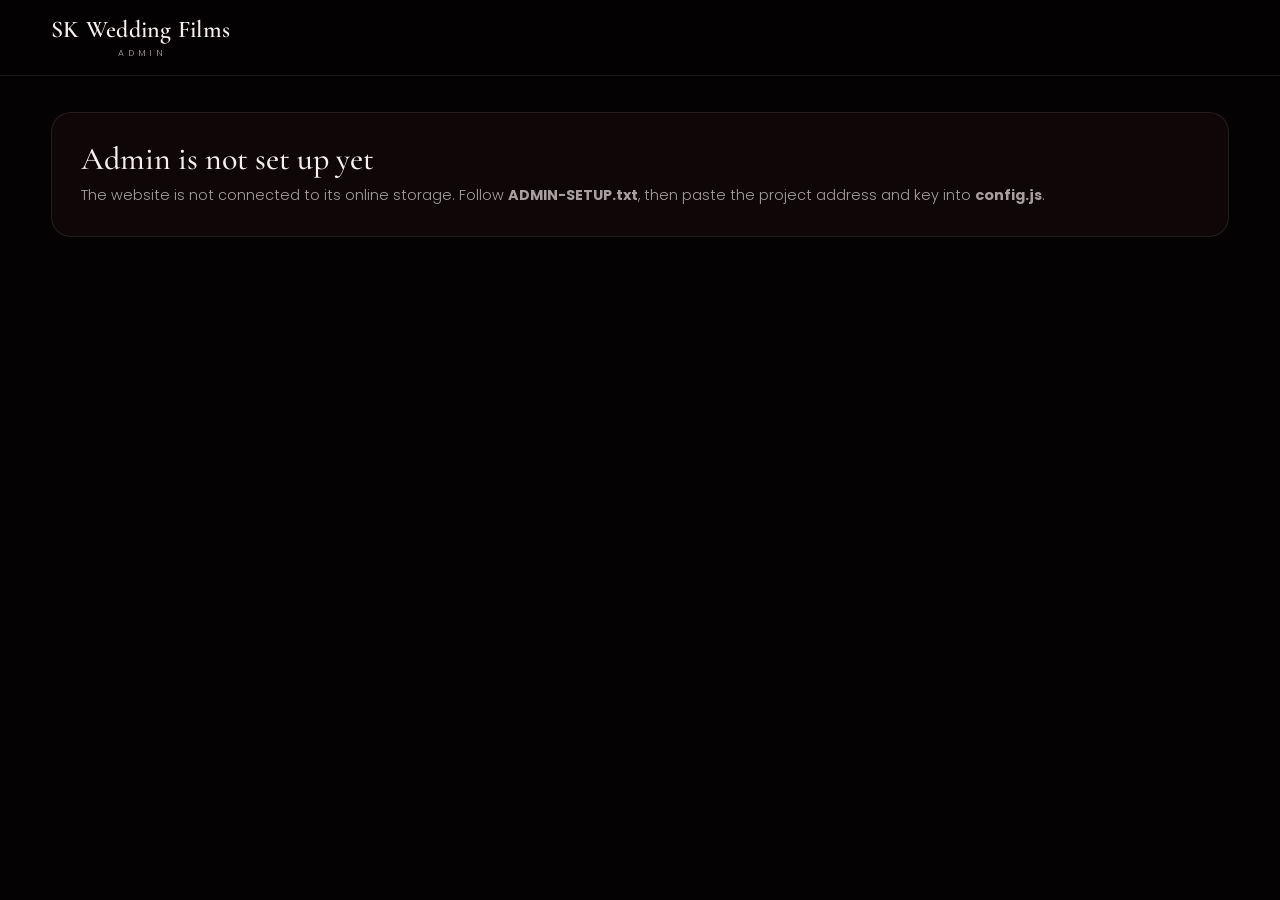
<file: admin.html>
<!doctype html>
<html lang="en">
<head>
<meta charset="utf-8">
<meta name="viewport" content="width=device-width, initial-scale=1">
<meta name="robots" content="noindex,nofollow">
<meta name="theme-color" content="#050203">
<title>Admin | SK Wedding Films</title>
<link rel="preconnect" href="https://fonts.googleapis.com">
<link rel="preconnect" href="https://fonts.gstatic.com" crossorigin>
<link href="https://fonts.googleapis.com/css2?family=Cormorant+Garamond:ital,wght@0,500;0,600;0,700&family=Poppins:wght@300;400;500;600&display=swap" rel="stylesheet">
<link rel="stylesheet" href="styles.css">
<link rel="stylesheet" href="admin.css">
</head>
<body class="adm">

<header class="adm-top">
  <a class="logo" href="index.html" aria-label="Back to the website">
    <span class="logo-name">SK Wedding Films</span>
    <span class="logo-by">Admin</span>
  </a>
  <div class="who" id="who" hidden>
    <span id="whoEmail"></span>
    <button class="btn line" type="button" id="signOut">Sign out</button>
  </div>
</header>

<main class="adm-wrap">

  <!-- not set up yet -->
  <section class="card pad" id="setup" hidden>
    <h1>Admin is not set up yet</h1>
    <p class="sm">The website is not connected to its online storage. Follow <b>ADMIN-SETUP.txt</b>, then paste the project address and key into <b>config.js</b>.</p>
  </section>

  <!-- sign in -->
  <section class="card pad narrow" id="login" hidden>
    <h1>Sign in</h1>
    <p class="sm">Only the website owner can sign in here.</p>
    <form id="loginForm" novalidate>
      <label for="lEmail">Email<input id="lEmail" type="email" autocomplete="username" required></label>
      <label for="lPass">Password<input id="lPass" type="password" autocomplete="current-password"></label>
      <div class="row">
        <button class="btn red" type="submit" id="lGo">Sign in</button>
        <button class="btn line" type="button" id="lLink">Email me a sign-in link</button>
      </div>
      <p class="note" id="lNote" role="status"></p>
    </form>
  </section>

  <!-- dashboard -->
  <section id="app" hidden>
    <div class="tabs" role="tablist" aria-label="What to manage">
      <button role="tab" type="button" data-tab="photo" aria-selected="true">Photos</button>
      <button role="tab" type="button" data-tab="film" aria-selected="false">Films</button>
      <button role="tab" type="button" data-tab="reel" aria-selected="false">Reels</button>
      <button role="tab" type="button" data-tab="school" aria-selected="false">School events</button>
    </div>

    <div class="grid2">
      <form class="card pad" id="addForm" novalidate>
        <h2 id="addTitle">Add photos</h2>
        <p class="sm" id="addHelp"></p>

        <div class="field" data-for="image">
          <label for="fPhotos">Photos<input id="fPhotos" type="file" accept="image/*" multiple></label>
          <p class="hint">You can choose several at once. Large photos are resized automatically.</p>
        </div>

        <fieldset class="field" data-for="video">
          <legend>Where is the video?</legend>
          <div class="seg">
            <label class="opt"><input type="radio" name="src" value="link" checked> <span>Paste a link</span></label>
            <label class="opt"><input type="radio" name="src" value="upload"> <span>Upload an MP4 file</span></label>
          </div>
        </fieldset>

        <div class="field" data-for="video" data-src="link">
          <label for="fLink">YouTube or Instagram link<input id="fLink" type="url" placeholder="https://www.instagram.com/reel/..." autocomplete="off"></label>
        </div>
        <div class="field" data-for="video" data-src="upload" hidden>
          <label for="fVideo">Video file<input id="fVideo" type="file" accept="video/mp4,video/quicktime,video/webm,video/*"></label>
          <p class="hint">Up to 50 MB. For longer films, upload to YouTube and paste the link instead.</p>
        </div>
        <div class="field" data-for="video">
          <label for="fCover">Cover image (optional)<input id="fCover" type="file" accept="image/*"></label>
          <p class="hint" id="coverHint">Shown before the video is played.</p>
        </div>

        <div class="field" data-for="film">
          <label for="fTitle">Title<input id="fTitle" type="text" maxlength="90" autocomplete="off"></label>
        </div>
        <div class="field" data-for="film">
          <label for="fDesc">Short description (optional)<input id="fDesc" type="text" maxlength="160" autocomplete="off"></label>
        </div>
        <div class="field" data-for="reel">
          <label for="fCaption">Caption (optional)<input id="fCaption" type="text" maxlength="90" autocomplete="off"></label>
        </div>
        <div class="field" data-for="image">
          <label for="fAlt">What is in the photo? (optional)<input id="fAlt" type="text" maxlength="140" autocomplete="off" placeholder="For example: Bride and groom exchanging garlands"></label>
        </div>
        <div class="field" data-for="catfield">
          <label for="fCat">Category<input id="fCat" type="text" list="catList" maxlength="60" autocomplete="off" placeholder="Choose one or type a new one"></label>
          <datalist id="catList"></datalist>
        </div>

        <button class="btn red" type="submit" id="addGo">Add to website</button>
        <div class="prog" id="prog" hidden><div class="bar"><i id="progBar"></i></div><span id="progText"></span></div>
        <p class="note" id="addNote" role="status"></p>
      </form>

      <div>
        <h2 id="listTitle">On the website</h2>
        <p class="sm" id="listHelp"></p>
        <ul class="items" id="items"></ul>
      </div>
    </div>
  </section>

</main>

<script src="config.js"></script>
<script src="admin.js"></script>
</body>
</html>
</file>
<file: styles.css>
:root{
  --bg:#050203; --panel:#0f0607; --panel2:#160a0c; --line:rgba(255,255,255,.09);
  --text:#f6efee; --muted:rgba(246,239,238,.66);
  --red:#e3123f; --red2:#ff3d68; --amber:#ffb347;
  --serif:"Cormorant Garamond",Georgia,"Times New Roman",serif;
  --sans:Poppins,system-ui,-apple-system,"Segoe UI",Roboto,Arial,sans-serif;
  --script:"Great Vibes","Brush Script MT",cursive;
}
*{box-sizing:border-box;margin:0;padding:0}
html{scroll-behavior:smooth;scroll-padding-top:88px}
body{background:var(--bg);color:var(--text);font-family:var(--sans);font-weight:300;line-height:1.7;-webkit-font-smoothing:antialiased;overflow-x:hidden}
img,video{max-width:100%;display:block}
a{color:inherit;text-decoration:none}
button{font:inherit;color:inherit;background:none;border:0;cursor:pointer}
ul{list-style:none}
svg{display:block;width:20px;height:20px}
[hidden]{display:none!important}
.skip{position:absolute;left:-999px;top:8px;background:var(--red);color:#fff;padding:.5rem 1rem;z-index:300}
.skip:focus{left:8px}
:focus-visible{outline:2px solid var(--red2);outline-offset:3px}
.wrap{width:min(1320px,92%);margin:0 auto}
.block{margin-top:5.5rem}

/* type */
h1,h2,h3{font-family:var(--serif);font-weight:500;line-height:1.1}
h2{font-size:clamp(1.9rem,3.3vw,2.9rem)}
h3{font-size:1.45rem}
.eyebrow{font-size:.74rem;letter-spacing:.08em;text-transform:uppercase;color:var(--red2);font-weight:400;margin-bottom:.7rem}
.eyebrow.gold{color:var(--amber)}
.lead{color:var(--muted);max-width:680px;margin-bottom:1.6rem}
.sm{font-size:.9rem;color:var(--muted)}
.script{font-family:var(--serif);font-style:italic;font-weight:500;color:var(--red2)}

/* buttons */
.btn{display:inline-flex;align-items:center;justify-content:center;gap:.75rem;padding:.8rem 1.4rem;border-radius:99px;font-size:.8rem;font-weight:500;letter-spacing:.01em;white-space:nowrap;border:1px solid transparent;transition:transform .25s,background .25s,border-color .25s,box-shadow .25s;cursor:pointer}
.btn.red{background:linear-gradient(180deg,#f01a48,#d40f38);box-shadow:0 8px 24px rgba(227,18,63,.28);padding:.55rem .55rem .55rem 1.3rem}
.btn.red:hover{transform:translateY(-2px);box-shadow:0 12px 30px rgba(227,18,63,.45)}
.btn.line{border-color:rgba(255,255,255,.4)}
.btn.line:hover{border-color:var(--red2);background:rgba(227,18,63,.14)}
.btn.line.white{border-color:rgba(255,255,255,.7)}
.ic{display:grid;place-items:center;width:26px;height:26px;border-radius:50%;background:rgba(255,255,255,.28)}
.ic svg{width:13px;height:13px}
.ar{width:16px;height:16px}
.sq{display:grid;place-items:center;width:46px;height:46px;border-radius:13px;background:rgba(227,18,63,.16);border:1px solid rgba(227,18,63,.4);color:var(--red2)}
.sq svg{width:22px;height:22px}
.sq.white{background:rgba(255,255,255,.2);border-color:rgba(255,255,255,.45);color:#fff;width:54px;height:54px}
.more-link{display:inline-flex;align-items:center;gap:.5rem;font-size:.82rem;color:var(--red2);white-space:nowrap}
.more-link svg{width:16px;height:16px;transition:transform .25s}
.more-link:hover svg{transform:translateX(4px)}

/* header */
.hdr{position:fixed;inset:0 0 auto 0;z-index:200;height:84px;display:flex;align-items:center;justify-content:space-between;gap:1.5rem;padding:0 4%;transition:background .35s,border-color .35s;border-bottom:1px solid transparent}
.hdr.solid{background:rgba(5,2,3,.86);backdrop-filter:blur(14px);border-color:var(--line)}
.logo{display:inline-flex;flex-direction:column;align-items:center;line-height:1}
.logo-name{font-family:var(--serif);font-weight:600;font-size:1.85rem;letter-spacing:.01em}
.logo-by{font-size:.56rem;letter-spacing:.42em;text-transform:uppercase;margin-top:.45rem;color:var(--muted);padding-left:.42em}
.nav{display:flex;gap:2.2rem;margin-left:auto}
.nav a{font-size:.8rem;color:rgba(246,239,238,.82);position:relative;padding:.3rem 0;transition:color .25s}
.nav a::after{content:"";position:absolute;left:0;bottom:0;height:1px;width:0;background:var(--red2);transition:width .3s}
.nav a:hover{color:#fff}.nav a:hover::after{width:100%}
.burger{display:none;width:46px;height:46px;position:relative}
.burger i{position:absolute;left:11px;right:11px;height:1.5px;background:#fff;transition:transform .3s,opacity .3s}
.burger i:nth-child(1){top:16px}.burger i:nth-child(2){top:22px}.burger i:nth-child(3){top:28px}
.burger[aria-expanded=true] i:nth-child(1){transform:translateY(6px) rotate(45deg)}
.burger[aria-expanded=true] i:nth-child(2){opacity:0}
.burger[aria-expanded=true] i:nth-child(3){transform:translateY(-6px) rotate(-45deg)}
.drawer{position:fixed;inset:84px 0 0 0;z-index:190;background:rgba(5,2,3,.97);padding:2rem 6%;display:flex;flex-direction:column;gap:2rem;animation:fade .3s}
.drawer nav{display:grid}
.drawer nav a{font-family:var(--serif);font-size:2.2rem;padding:.5rem 0;border-bottom:1px solid var(--line)}
.drawer .btn{align-self:flex-start}

/* hero */
.hero{position:relative;min-height:min(100svh,860px);display:flex;align-items:center;padding:120px 0 170px;overflow:hidden}
.hero-img{position:absolute;top:0;right:0;bottom:0;width:74%;background-size:cover;background-position:42% center}
.hero-img video{width:100%;height:100%;object-fit:cover}
.hero-fade{position:absolute;inset:0;background:
  linear-gradient(90deg,var(--bg) 0%,var(--bg) 26%,rgba(5,2,3,.62) 46%,rgba(5,2,3,.05) 74%),
  linear-gradient(0deg,var(--bg) 0%,rgba(5,2,3,0) 32%),
  linear-gradient(180deg,rgba(5,2,3,.75) 0%,rgba(5,2,3,0) 22%)}
.hero-in{position:relative}
.hero-copy{max-width:600px}
.hero .eyebrow{font-size:.78rem;margin-bottom:1.4rem}
.hero h1{font-size:clamp(2.6rem,5vw,4.5rem);font-weight:600;text-transform:uppercase;letter-spacing:.012em;line-height:1.04}
.hero .script{font-size:clamp(1.7rem,3vw,2.7rem);margin:.7rem 0 1.8rem}
.lede{max-width:430px;font-size:.9rem;color:rgba(246,239,238,.86);border-left:1px solid rgba(255,255,255,.4);padding-left:1rem;margin-bottom:2rem}
.cta{display:flex;flex-wrap:wrap;gap:.9rem}
.rise{opacity:0;transform:translateY(24px);animation:rise 1s cubic-bezier(.2,.7,.2,1) forwards;animation-delay:var(--d,0s)}
@keyframes rise{to{opacity:1;transform:none}}
.reveal{opacity:0;transform:translateY(28px);transition:opacity .9s ease,transform .9s ease}
.reveal.in{opacity:1;transform:none}

/* stats */
.stats-wrap{position:relative;z-index:3;margin-top:-100px}
.stats{display:grid;grid-template-columns:repeat(4,1fr);border:1px solid var(--line);border-radius:20px;background:rgba(22,7,9,.82);backdrop-filter:blur(10px);padding:1.7rem 1rem}
.stats>div{display:flex;align-items:center;gap:1rem;padding:0 1.6rem;border-left:1px solid var(--line)}
.stats>div:first-child{border-left:0}
.si{width:26px;height:26px;color:var(--red2);flex:none}
.stats b{display:block;font-family:var(--serif);font-weight:500;font-size:1.7rem;line-height:1.1}
.stats span{font-size:.74rem;color:var(--muted)}

/* booking */
.book{margin-top:1.5rem;display:grid;grid-template-columns:1fr 2.3fr;gap:2.4rem;align-items:center;padding:2.6rem;border-radius:22px;border:1px solid rgba(255,80,110,.22);background:
  radial-gradient(ellipse at 0% 0%,rgba(227,18,63,.5),transparent 60%),
  linear-gradient(100deg,#5e0a1f 0%,#2a0711 48%,#110508 100%);overflow:hidden}
.book h2{font-size:clamp(2rem,3.2vw,2.8rem);margin-bottom:1rem}
.book p{color:rgba(246,239,238,.78);font-size:.86rem;margin-bottom:1.6rem}
.steps{display:grid;grid-template-columns:repeat(4,1fr);gap:1rem;perspective:1400px}
.step{position:relative;display:flex;flex-direction:column;min-height:300px;padding:1.1rem 1.1rem 1.2rem;border-radius:20px;border:1px solid rgba(255,255,255,.28);transform:rotateY(-13deg);transform-origin:left center;transition:transform .4s,box-shadow .4s;box-shadow:9px 0 0 -2px rgba(255,255,255,.16),16px 14px 34px rgba(0,0,0,.5),inset 0 1px 0 rgba(255,255,255,.35)}
.step:hover{transform:rotateY(-3deg) translateY(-6px)}
.step em{position:absolute;top:1rem;right:1.1rem;font-style:normal;font-family:var(--serif);font-size:1rem;opacity:.85}
.step .sq{background:rgba(255,255,255,.2);border-color:rgba(255,255,255,.4);color:#fff;margin-bottom:auto}
.step h3{font-size:1.35rem;margin:1.6rem 0 .6rem;line-height:1.15}
.step p{font-size:.74rem;color:rgba(255,255,255,.82);margin:0 0 1rem;line-height:1.5}
.go{display:grid;place-items:center;width:34px;height:34px;border-radius:50%;border:1px solid rgba(255,255,255,.55)}
.go svg{width:15px;height:15px}
.s1{background:linear-gradient(165deg,#ff6a3d 0%,#c4132f 48%,#4a0812 100%)}
.s2{background:linear-gradient(165deg,#ff3d8b 0%,#a2125e 48%,#3d0627 100%)}
.s3{background:linear-gradient(165deg,#8a5cff 0%,#42209f 48%,#170a3f 100%)}
.s4{background:linear-gradient(165deg,#1fc8b4 0%,#0c6c66 48%,#04211f 100%)}

/* headers of blocks */
.row-head{display:flex;justify-content:space-between;align-items:flex-end;gap:1.5rem;margin-bottom:1.8rem}

/* featured */
.feat{display:grid;grid-template-columns:repeat(3,1fr);gap:1rem}
.feat figure{position:relative;height:clamp(340px,34vw,500px);border-radius:18px;overflow:hidden;border:1px solid var(--line);background:#120809;cursor:zoom-in}
.feat img{width:100%;height:100%;object-fit:cover;transition:transform .9s cubic-bezier(.2,.7,.2,1)}
.feat figure:hover img{transform:scale(1.05)}

/* cards / services */
.card{background:var(--panel);border:1px solid var(--line);border-radius:20px;overflow:hidden}
.card.pad{padding:1.8rem}
.svc{display:grid;grid-template-columns:repeat(3,1fr);gap:1rem}
.svc .card{display:flex;flex-direction:column;transition:border-color .3s,transform .3s}
.svc .card:hover{border-color:rgba(255,61,104,.5);transform:translateY(-4px)}
.card-img{position:relative;height:210px;background-size:cover;background-position:center;background-color:#1a0a0c}
.card-img::after{content:"";position:absolute;inset:0;background:linear-gradient(180deg,rgba(15,6,7,.15) 0%,rgba(15,6,7,.55) 55%,var(--panel) 100%)}
.card-body{padding:0 1.5rem 1.5rem;margin-top:-34px;position:relative;z-index:1}
.card-body h3{margin:1rem 0 .5rem;font-size:1.6rem}
.card-body p{font-size:.86rem;color:var(--muted);margin-bottom:1rem}
.card-body a{display:inline-flex;align-items:center;gap:.4rem;font-size:.8rem;color:var(--red2)}
.card-body a svg{width:15px;height:15px}

/* founder */
.founder{display:grid;grid-template-columns:minmax(260px,38%) 1fr;min-height:340px;border-radius:22px;overflow:hidden;border:1px solid rgba(190,110,255,.25);background:linear-gradient(95deg,#0a0407 0%,#1a0a2c 38%,#4b1068 78%,#2c0b3e 100%)}
.founder-img{position:relative;overflow:hidden;min-height:340px}
.founder-img img{position:absolute;inset:0;width:100%;height:100%;object-fit:cover;object-position:50% 36%}
.founder-img::after{content:"";position:absolute;inset:0;background:linear-gradient(90deg,transparent 55%,#150a24 100%)}
.founder-img .mono{display:grid;place-items:center;height:100%;font-family:var(--serif);font-size:5rem;color:var(--amber)}
.founder-copy{padding:2.4rem 2.8rem;align-self:center}
.founder h2{font-size:clamp(2rem,3vw,2.6rem);margin-bottom:.4rem}
.tag{color:var(--amber);font-size:.9rem;margin-bottom:.9rem}
.founder .sm{max-width:520px;color:rgba(246,239,238,.78)}
.founder-foot{display:flex;align-items:center;justify-content:space-between;gap:1rem;flex-wrap:wrap;margin-top:1.4rem}
.sig{font-family:var(--script);font-size:2.6rem;line-height:1;transform:rotate(-4deg);color:rgba(255,255,255,.88)}

/* cta bar */
.ctabar{margin-top:1.5rem;display:flex;align-items:center;gap:1.4rem;padding:1.5rem 2rem;border-radius:18px;background:linear-gradient(90deg,#e3123f,#c10f3a 55%,#9f0c32);box-shadow:0 14px 40px rgba(227,18,63,.25)}
.ctabar h3{font-size:1.55rem}
.ctabar p{font-size:.85rem;color:rgba(255,255,255,.85)}
.ctabar .btn{margin-left:auto}

/* filters */
.filters{display:flex;flex-wrap:wrap;gap:.6rem;margin-bottom:1.6rem}
.chip{padding:.5rem 1.15rem;border:1px solid var(--line);border-radius:99px;font-size:.76rem;color:var(--muted);transition:all .25s}
.chip:hover{border-color:var(--red2);color:#fff}
.chip[aria-pressed=true]{background:var(--red);border-color:var(--red);color:#fff}

/* masonry */
.masonry{columns:3 260px;column-gap:1rem}
.masonry figure{break-inside:avoid;margin-bottom:1rem;position:relative;overflow:hidden;cursor:zoom-in;background:#120809;border-radius:16px;border:1px solid var(--line);animation:fade .6s ease both}
.masonry img{width:100%;height:auto;transition:transform .8s cubic-bezier(.2,.7,.2,1),filter .4s}
.masonry figure:hover img{transform:scale(1.04);filter:brightness(.82)}
.masonry figcaption{position:absolute;left:0;right:0;bottom:0;padding:1.6rem 1rem .8rem;font-size:.74rem;letter-spacing:.06em;background:linear-gradient(transparent,rgba(0,0,0,.82));opacity:0;transform:translateY(8px);transition:all .35s}
.masonry figure:hover figcaption,.masonry figure:focus-visible figcaption{opacity:1;transform:none}
@keyframes fade{from{opacity:0;transform:scale(.98)}to{opacity:1;transform:none}}
.empty{border:1px dashed rgba(255,61,104,.4);border-radius:16px;padding:3rem 1.5rem;text-align:center;color:var(--muted);column-span:all;grid-column:1/-1}
.empty b{display:block;font-family:var(--serif);font-size:1.6rem;font-weight:500;color:var(--text);margin-bottom:.4rem}
.empty small{display:block;margin-top:.6rem;font-size:.78rem;opacity:.75}

/* films */
.films{display:grid;grid-template-columns:repeat(auto-fill,minmax(340px,1fr));gap:1.2rem}
.film{background:var(--panel);border:1px solid var(--line);border-radius:18px;overflow:hidden;animation:fade .6s ease both;transition:border-color .3s}
.film:hover{border-color:rgba(255,61,104,.45)}
.player{position:relative;aspect-ratio:16/9;background:#000;overflow:hidden}
.player img,.player video,.player iframe{position:absolute;inset:0;width:100%;height:100%;border:0;object-fit:cover}
.player video{object-fit:contain;background:#000}
.player .play{position:absolute;inset:0;display:grid;place-items:center;background:linear-gradient(transparent 45%,rgba(0,0,0,.6));cursor:pointer}
.player .play i{width:68px;height:68px;border-radius:50%;display:grid;place-items:center;background:linear-gradient(180deg,#f01a48,#c90e36);box-shadow:0 10px 30px rgba(227,18,63,.5);transition:transform .3s}
.player .play svg{width:26px;height:26px;margin-left:3px}
.player:hover .play i{transform:scale(1.1)}
.film-info{padding:1.1rem 1.3rem 1.3rem}
.film-info small{font-size:.7rem;letter-spacing:.08em;text-transform:uppercase;color:var(--red2)}
.film-info h3{font-size:1.5rem;margin:.2rem 0}
.film-info p{font-size:.86rem;color:var(--muted)}
.fs{margin-top:.6rem;font-size:.74rem;color:var(--red2);border-bottom:1px solid var(--red2)}
.reels{display:flex;gap:1rem;overflow-x:auto;scroll-snap-type:x mandatory;padding-bottom:1rem;scrollbar-width:thin;scrollbar-color:var(--red) transparent}
.reels.is-empty{display:block}
.reel{flex:0 0 min(250px,62vw);scroll-snap-align:start;animation:fade .6s ease both}
.reel .player{aspect-ratio:9/16;border:1px solid var(--line);border-radius:16px}
.reel p{margin-top:.6rem;font-size:.82rem;color:var(--muted)}
.compare-wrap{display:grid;grid-template-columns:repeat(auto-fit,minmax(300px,1fr));gap:1.2rem;margin-top:2rem}
.compare{position:relative;aspect-ratio:3/2;overflow:hidden;user-select:none;touch-action:pan-y;background:#000;border-radius:16px}
.compare img{position:absolute;inset:0;width:100%;height:100%;object-fit:cover;pointer-events:none}
.compare .after{clip-path:inset(0 0 0 50%)}
.compare .bar{position:absolute;top:0;bottom:0;left:50%;width:2px;background:var(--red2);pointer-events:none}
.compare .bar::after{content:"\2194";position:absolute;top:50%;left:50%;width:38px;height:38px;margin:-19px;border-radius:50%;background:var(--red);color:#fff;display:grid;place-items:center}
.compare input{position:absolute;inset:0;width:100%;height:100%;opacity:0;cursor:ew-resize}
.compare em{position:absolute;bottom:.7rem;font-style:normal;font-size:.68rem;letter-spacing:.14em;text-transform:uppercase;background:rgba(0,0,0,.6);padding:.2rem .6rem;border-radius:6px}
.compare em.l{left:.7rem}.compare em.r{right:.7rem}

/* story */
.story{display:grid;grid-template-columns:1.2fr 1fr;gap:3.5rem;align-items:start}
.story p{color:var(--muted);margin-bottom:1rem}
.story h2{margin-bottom:1.2rem}
.exp{display:grid;gap:1rem}
.role{color:var(--amber);font-size:.8rem;margin:.5rem 0 .3rem!important}
.skills{display:grid;grid-template-columns:repeat(auto-fit,minmax(210px,1fr));gap:2rem;margin-top:3.5rem;padding-top:2.5rem;border-top:1px solid var(--line)}
.skills h3{color:var(--red2);font-size:1.4rem;margin-bottom:.8rem}
.skills li{padding:.2rem 0;font-size:.88rem;color:var(--muted)}

/* contact */
.contact-cards{display:grid;grid-template-columns:repeat(auto-fit,minmax(240px,1fr));gap:1rem;margin-bottom:1.2rem}
.ccard{display:flex;flex-direction:column;gap:.2rem;transition:border-color .3s,transform .3s}
.ccard:hover{border-color:rgba(255,61,104,.5);transform:translateY(-3px)}
.ccard .si{margin-bottom:.5rem}
.ccard small{font-size:.7rem;letter-spacing:.1em;text-transform:uppercase;color:var(--red2)}
.ccard b{font-family:var(--serif);font-size:1.5rem;font-weight:500;word-break:break-word}
.contact-main{display:grid;grid-template-columns:3fr 2fr;gap:1rem}
form{display:grid;gap:1rem}
label{display:grid;gap:.35rem;font-size:.72rem;letter-spacing:.08em;text-transform:uppercase;color:var(--muted)}
input,select,textarea{font:inherit;font-size:.95rem;letter-spacing:0;text-transform:none;background:#0b0405;color:var(--text);border:1px solid var(--line);padding:.8rem 1rem;border-radius:12px;width:100%}
input:focus,select:focus,textarea:focus{outline:0;border-color:var(--red2)}
form .row{display:flex;flex-wrap:wrap;gap:.8rem}
.note{font-size:.85rem;color:var(--red2);min-height:1.2em}
.social{display:grid;gap:.6rem;margin-top:.9rem}
.social a{display:flex;align-items:center;gap:.8rem;padding:.8rem 1rem;border:1px solid var(--line);border-radius:12px;transition:all .25s}
.social a:hover{border-color:var(--red2);color:var(--red2)}
.social svg{width:22px;height:22px}
.social.small{display:flex;gap:.5rem;margin-top:1rem}
.social.small a{padding:.6rem;border-radius:50%}

/* footer */
.footer{margin-top:6rem;border-top:1px solid var(--line);padding:4rem 0 1.5rem;background:#030102}
.foot{display:grid;grid-template-columns:2fr 1fr 1.4fr;gap:3rem}
.foot .logo{align-items:flex-start}
.foot .logo-by{padding-left:0}
.sm-script{font-size:1.4rem;margin-top:1rem}
.sub-sm{font-size:.74rem;letter-spacing:.1em;text-transform:uppercase;color:var(--muted)}
.foot h4{font-size:.72rem;letter-spacing:.2em;text-transform:uppercase;color:var(--red2);font-weight:500;margin-bottom:.8rem}
.foot-links,.foot-contact{display:grid;gap:.3rem;color:var(--muted);align-content:start}
.foot-links a:hover,.foot-contact a:hover{color:var(--red2)}
.copy{text-align:center;margin-top:3rem;font-size:.75rem;color:rgba(246,239,238,.4)}

/* lightbox */
.lb{position:fixed;inset:0;z-index:400;background:rgba(4,1,2,.96);display:grid;place-items:center;animation:fade .3s}
.lb figure{max-width:92vw;max-height:88vh;text-align:center}
.lb img{max-width:92vw;max-height:80vh;object-fit:contain;margin:0 auto;border-radius:8px}
.lb figcaption{margin-top:.8rem;font-size:.78rem;letter-spacing:.08em;color:var(--muted)}
.lb-x{position:absolute;top:1rem;right:1.4rem;font-size:2.6rem;line-height:1;width:48px;height:48px}
.lb-n{position:absolute;top:50%;transform:translateY(-50%);font-size:3.4rem;width:56px;height:80px;color:var(--red2)}
.lb-n.prev{left:.6rem}.lb-n.next{right:.6rem}

/* responsive */
@media (max-width:1100px){
  .nav{gap:1.4rem}
  .steps{grid-template-columns:repeat(2,1fr)}
  .step{transform:none;min-height:250px;box-shadow:0 12px 30px rgba(0,0,0,.45),inset 0 1px 0 rgba(255,255,255,.35)}
  .step:hover{transform:translateY(-4px)}
  .book{grid-template-columns:1fr}
}
@media (max-width:980px){
  .nav,.hdr>.btn{display:none}
  .burger{display:block;margin-left:auto}
  .svc{grid-template-columns:1fr}
  .card-img{height:240px}
  .story,.contact-main{grid-template-columns:1fr}
  .founder{grid-template-columns:1fr}
  .founder-img{height:340px}
  .founder-img::after{background:linear-gradient(180deg,transparent 55%,#150a24 100%)}
  .foot{grid-template-columns:1fr 1fr}
  .ctabar{flex-wrap:wrap}
  .ctabar .btn{margin-left:0}
}
@media (max-width:760px){
  .feat{grid-template-columns:1fr}
  .feat figure{height:420px}
  .stats{grid-template-columns:1fr 1fr;gap:1.4rem 0}
  .stats>div:nth-child(3){border-left:0}
  .stats>div{padding:0 1rem}
  .hero{min-height:760px;align-items:flex-end;padding:110px 0 150px}
  .hero-img{width:100%}
  .hero-fade{background:linear-gradient(0deg,var(--bg) 6%,rgba(5,2,3,.82) 42%,rgba(5,2,3,.2) 100%),linear-gradient(180deg,rgba(5,2,3,.7) 0%,rgba(5,2,3,0) 20%)}
  .block{margin-top:4rem}
  .row-head{flex-direction:column;align-items:flex-start}
}
@media (max-width:560px){
  .steps{grid-template-columns:1fr 1fr;gap:.7rem}
  .book{padding:1.6rem 1.2rem}
  .step{min-height:240px;padding:.9rem}
  .step h3{font-size:1.15rem}
  .foot{grid-template-columns:1fr}
  .stats{grid-template-columns:1fr}
  .stats>div{border-left:0;padding:0}
  .masonry{columns:2 140px;column-gap:.6rem}
  .masonry figure{margin-bottom:.6rem}
  .films{grid-template-columns:1fr}
  .founder-copy{padding:1.6rem 1.3rem}
  .logo-name{font-size:1.5rem}
}
@media (prefers-reduced-motion:reduce){
  html{scroll-behavior:auto}
  *{animation-duration:.01ms!important;transition-duration:.01ms!important}
  .rise,.reveal{opacity:1;transform:none}
}
</file>
<file: admin.css>
/* Admin page. Uses the colours and fonts from styles.css */
body.adm{min-height:100vh}
.adm-top{display:flex;align-items:center;justify-content:space-between;gap:1rem;padding:1.1rem 4%;border-bottom:1px solid var(--line);background:rgba(5,2,3,.9);position:sticky;top:0;z-index:20;backdrop-filter:blur(12px)}
.adm .logo-name{font-size:1.5rem}
.who{display:flex;align-items:center;gap:1rem;font-size:.82rem;color:var(--muted);flex-wrap:wrap;justify-content:flex-end}
.adm .btn{padding:.7rem 1.3rem}
.adm .btn.red{padding:.8rem 1.5rem}
.adm-wrap{width:min(1180px,92%);margin:2.2rem auto 5rem;display:grid;gap:1.4rem}
.narrow{max-width:520px;margin-inline:auto;width:100%}
.adm h1{font-size:2rem;margin-bottom:.4rem}
.adm h2{font-size:1.55rem;margin-bottom:.3rem}
.adm form{display:grid;gap:1rem}
.adm .row{display:flex;flex-wrap:wrap;gap:.7rem}
.field{display:grid;gap:.3rem}
.field[hidden]{display:none}
fieldset{border:0;padding:0}
legend{font-size:.72rem;letter-spacing:.08em;text-transform:uppercase;color:var(--muted);margin-bottom:.4rem}
.hint{font-size:.76rem;color:var(--muted)}
input[type=file]{padding:.65rem;background:#0b0405}
input[type=file]::file-selector-button{margin-right:.8rem;border:0;border-radius:99px;padding:.45rem 1rem;background:rgba(255,61,104,.18);color:var(--text);font:inherit;font-size:.8rem;cursor:pointer}
.seg{display:flex;gap:.6rem;flex-wrap:wrap}
.opt{display:flex;align-items:center;gap:.5rem;padding:.6rem 1rem;border:1px solid var(--line);border-radius:12px;cursor:pointer;text-transform:none;letter-spacing:0;font-size:.88rem;color:var(--text)}
.opt input{width:auto;accent-color:var(--red)}
.opt:has(input:checked){border-color:var(--red2);background:rgba(227,18,63,.12)}
.tabs{display:flex;gap:.5rem;flex-wrap:wrap;margin-bottom:1.2rem}
.tabs button{padding:.6rem 1.3rem;border:1px solid var(--line);border-radius:99px;font-size:.85rem;color:var(--muted);transition:all .25s}
.tabs button:hover{color:#fff;border-color:var(--red2)}
.tabs button[aria-selected=true]{background:var(--red);border-color:var(--red);color:#fff}
.grid2{display:grid;grid-template-columns:minmax(300px,420px) 1fr;gap:1.4rem;align-items:start}
.prog{display:grid;gap:.4rem}
.prog .bar{height:6px;border-radius:99px;background:rgba(255,255,255,.1);overflow:hidden}
.prog .bar i{display:block;height:100%;width:0;background:linear-gradient(90deg,var(--red),var(--red2));transition:width .2s}
.prog span{font-size:.8rem;color:var(--muted)}
.note.err{color:#ff7a8f}
.note.ok{color:#6fe3b0}
.items{display:grid;grid-template-columns:repeat(auto-fill,minmax(210px,1fr));gap:.9rem;margin-top:1rem}
.item{display:flex;flex-direction:column;border:1px solid var(--line);border-radius:16px;overflow:hidden;background:var(--panel)}
.item .thumb{position:relative;aspect-ratio:4/3;background:#1a0a0c;display:grid;place-items:center;color:var(--muted);font-size:.78rem}
.item .thumb img{position:absolute;inset:0;width:100%;height:100%;object-fit:cover}
.item .tag{position:absolute;left:.5rem;top:.5rem;padding:.15rem .6rem;border-radius:99px;background:rgba(0,0,0,.65);font-size:.66rem;letter-spacing:.06em;text-transform:uppercase}
.item .info{padding:.7rem .8rem;display:grid;gap:.1rem;min-width:0}
.item .info b{font-weight:500;font-size:.88rem;overflow-wrap:anywhere}
.item .info span{font-size:.74rem;color:var(--muted);overflow-wrap:anywhere}
.item .acts{display:flex;gap:.4rem;padding:0 .8rem .8rem;flex-wrap:wrap}
.item .acts button{padding:.4rem .8rem;border:1px solid var(--line);border-radius:99px;font-size:.74rem;color:var(--muted);transition:all .2s}
.item .acts button:hover{color:#fff;border-color:var(--red2)}
.item .acts button.danger.armed{background:var(--red);border-color:var(--red);color:#fff}
.empty-list{grid-column:1/-1;border:1px dashed rgba(255,61,104,.4);border-radius:16px;padding:2rem 1rem;text-align:center;color:var(--muted);font-size:.9rem}
@media (max-width:900px){
  .grid2{grid-template-columns:1fr}
}
</file>
